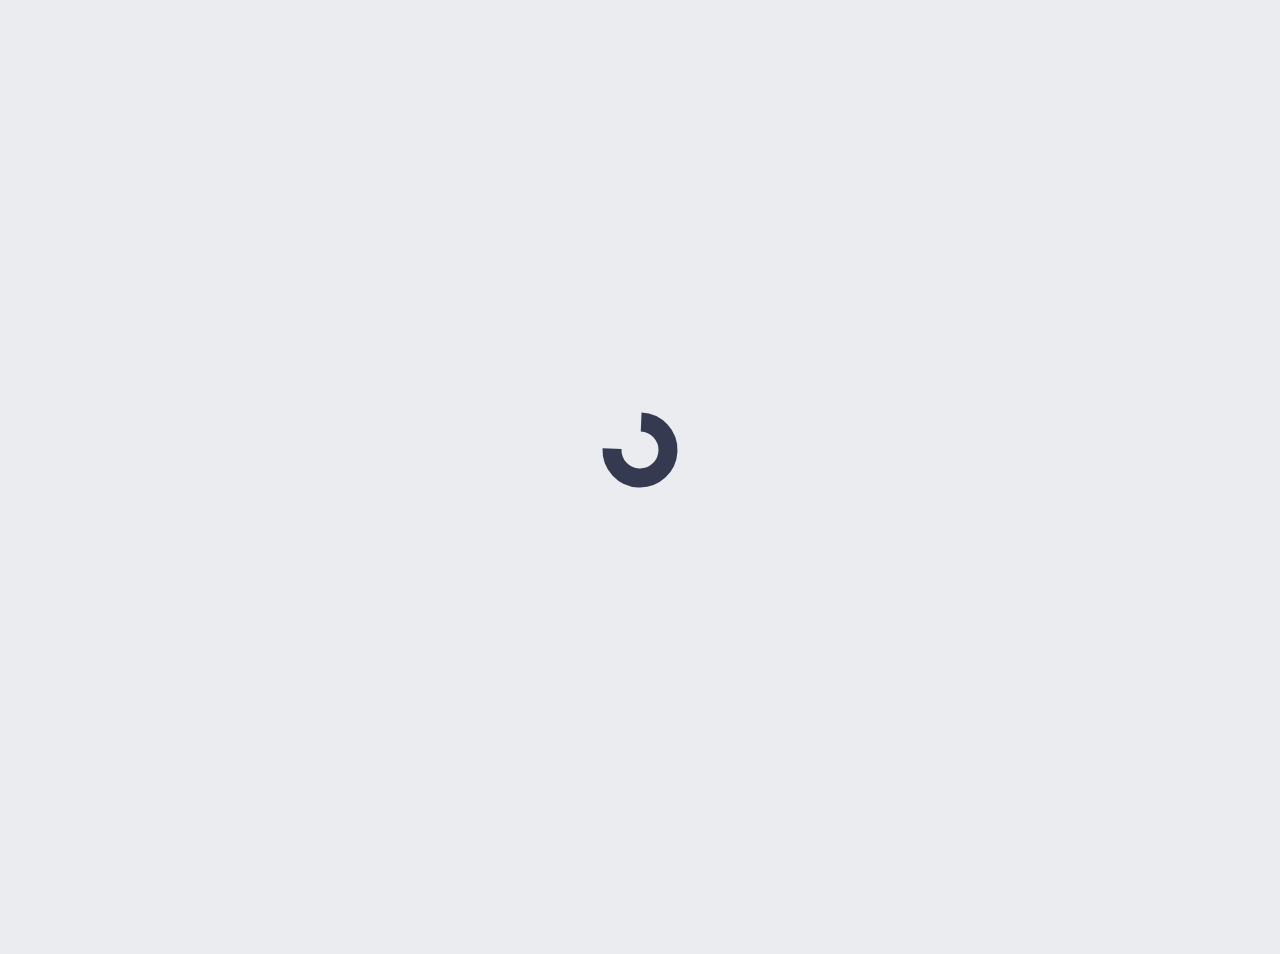
<file: index.html>
<html lang="en">
<head>
    <meta charset="UTF-8">
    <meta name="viewport" content="width=device-width, initial-scale=1.0">
    <link rel="stylesheet" href="style/main.css">
    <link rel="preconnect" href="https://fonts.gstatic.com">
    <link href="https://fonts.googleapis.com/css2?family=Open+Sans:wght@300;400;600;700;800&display=swap" rel="stylesheet">
    <script src="./js/pageSwitch.js"></script>
    <script type="module" src="./js/overview.js"></script>
    <title>Covid Tracker</title>
</head>
<body>
    <header>
        <div class="nav-container">
            <a href="#" class="title">COVID-19</a>
            <div id="burger-menu" class="burger-menu">
                <div class="burger-menu-shape"></div>
                <div class="burger-menu-shape"></div>
                <div class="burger-menu-shape"></div>
            </div>
            <div id="burger-card" class="burger-card">
                <ul>
                    <li><a class="active-view" href="#">Home</a></li>
                    <li><a href="/views/dataProvinsi.html">Province Data</a></li>
                </ul>
            </div>
            <nav>
                <ul>
                    <li><a class="active-view" href="#">Home</a></li>
                    <li><a href="/views/dataProvinsi.html">Province Data</a></li>
                </ul>
            <nav>
        </div>
    </header>
    <div class="home">
        <div class="loading" id="loading">
            <img src="./assets/loading.svg" id="loading-spin" alt="loading-spin">
        </div>
        <div class="title">
            <p class="first">INDONESIA</p>
            <p class="second">TANGGAP COVID-19</p>
            <p class="caption">Layanan Darurat - 0811 1211 2112</p>
        </div>
        <div class="stats">
            <div class="total-cases">
                <h1 id="total-cases"></h1>
                <p>Total Cases</p>
            </div>
            <ul class="substats">
                <li class="positive">
                    <h1 id="positive"></h1>
                    <p>Positive</p>
                </li>
                <li class="recovered">
                    <h1 id="recovered"></h1>
                    <p>Recovered</p>
                </li>
                <li class="death">
                    <h1 id="death"></h1>
                    <p>Deaths</p>
                </li>
            </ul>
        </div>
        <div class="footer">
            <p>"Wujudkan Indonesia Sehat, Aman, dan Produktif!"</p>
        </div>
    </div>
    <script src="./js/mobileNav.js"></script>
</body>
</html>
</file>
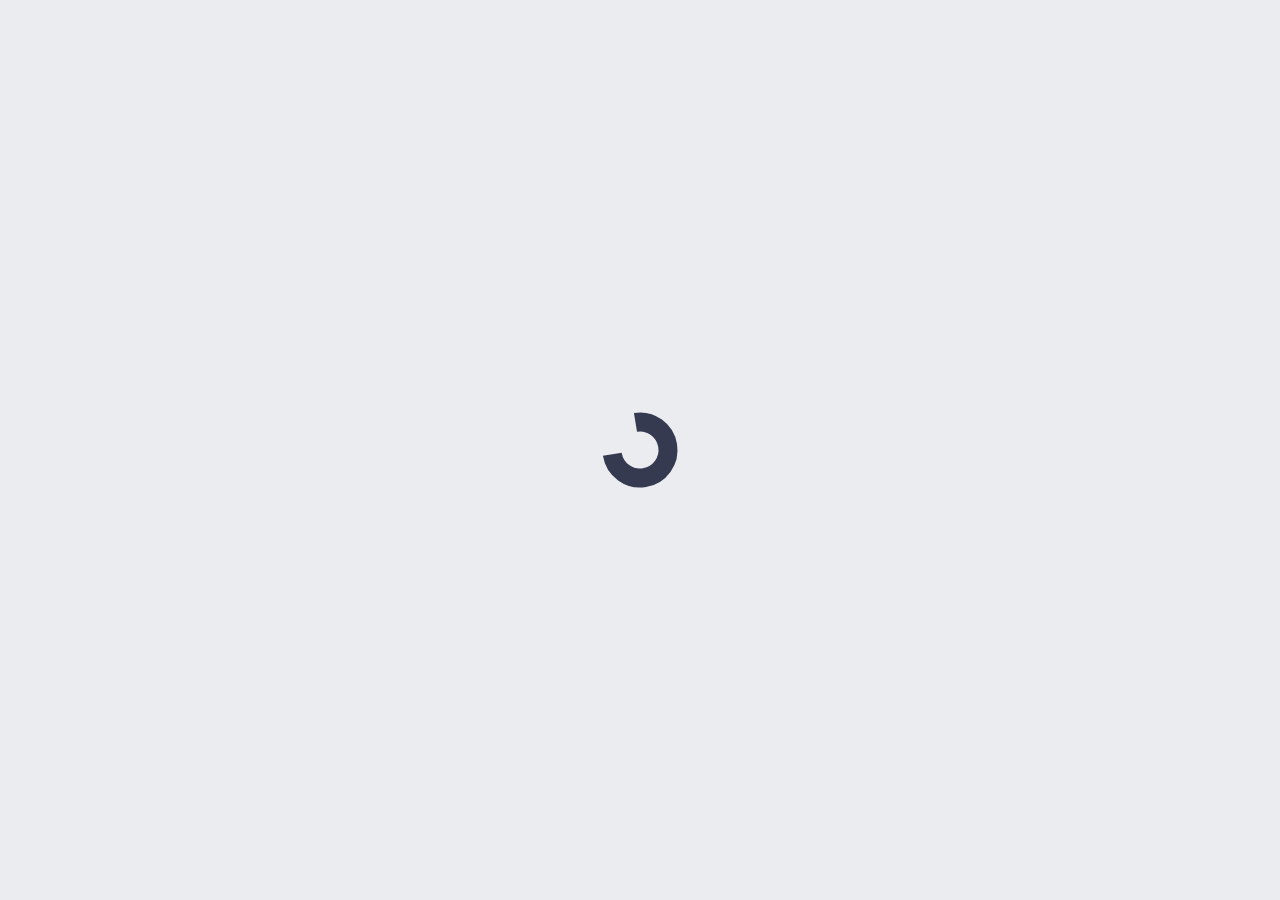
<file: views/dataProvinsi.html>
<html lang="en">
<head>
    <meta charset="UTF-8">
    <meta name="viewport" content="width=device-width, initial-scale=1.0">
    <link rel="stylesheet" href="../style/main.css">
    <link rel="preconnect" href="https://fonts.gstatic.com">
    <link href="https://fonts.googleapis.com/css2?family=Open+Sans:wght@300;400;600;700;800&display=swap" rel="stylesheet">
    <script src="../js/pageSwitch.js"></script>
    <script type="module" src="../js/dataProvinsi.js"></script>
    <title>Province Data</title>
</head>
<body>
    <header>
        <div class="nav-container">
            <a href="/index.html" class="title">COVID-19</a>
            <div id="burger-menu" class="burger-menu">
                <div class="burger-menu-shape"></div>
                <div class="burger-menu-shape"></div>
                <div class="burger-menu-shape"></div>
            </div>
            <div id="burger-card" class="burger-card">
                <ul>
                    <li><a href="/index.html">Home</a></li>
                    <li><a class="active-view" href="#">Province Data</a></li>
                </ul>
            </div>
            <nav>
                <ul>
                    <li><a href="/index.html">Home</a></li>
                    <li><a class="active-view" href="#">Province Data</a></li>
                </ul>
            <nav>
        </div>
    </header>
    <div class="loading" id="loading">
        <img src="../assets/loading.svg" id="loading-spin" alt="loading-spin">
    </div>
    <div class="container">
        <h1 id="province-search-header" class="cari-provinsi-title">Find your province.</h1>
        <input id="searchbar" type="search" placeholder="Province Name..." class="searchbar" autofocus required>
        <ul class="provincies" id="province-node"></ul>
    </div>
    <div class="footer">
        <p>"Wujudkan Indonesia Sehat, Aman, dan Produktif!"</p>
    </div>
    <script src="../js/mobileNav.js"></script>
</body>
</html>
</file>
<file: style/main.css>
:root {
    --text: rgb(53, 58, 80);
    --caption: rgb(109, 111, 123);
    --bg: #eaecf0;
}
body {
    box-sizing: border-box;
    padding: 0;
    margin: 0;
    font-family: 'Open Sans';
    background-color: var(--bg);
    color: var(--text);
    overflow: auto;
    height: 100%;
}
 /**
 * -------------------
 * LOADING OVERLAY
 * -------------------
 */
 .loading {
    position: fixed;
    align-items: center;
    justify-content: center;
    display: flex;
    z-index: 3;
    top: 0;
    bottom: 0;
    width: 100%;
    height: 100%;
    opacity: 1;
    background-color: var(--bg);
    transition: opacity .2s linear;
}
.loading img {
    width: 100;
}
.loading.loaded {
    opacity: 0;
    pointer-events: none;
}

/**
 * -------------------
 * NAVIGATION BAR
 * -------------------
 */
header {
    background-color: var(--bg);
    top: 0;
}
.nav-container {
    display: flex;
    align-items: center;
    align-content: center;
    justify-content: space-between;
    width: 80%;
    height: 150;
    margin: 0 auto;
}
.nav-container .title {
    font-size: 28;
    font-weight: 600;
    text-decoration: none;
    color: var(--text);
    float: left
}
nav {
    display: flex;
    align-content: center;
    align-items: center;
}
nav ul {
    list-style-type: none;
    display: flex;
    flex-wrap: wrap;
    margin: auto;
    align-items: center;
}
nav ul li {
    display: flex;
    justify-content: center;
    align-items: center;
    height: 50;
    text-align: center;
    margin: 0 10;
    width: 150;
    font-weight: 600;
}
nav ul li a {
    text-decoration: none;
    color: var(--text);
    transition: font-weight .4s ease;
}
nav li .active-view {
    font-weight: 900;
}
.burger-menu {
    display: none;
    flex-direction: column;
}
.burger-menu-shape {
    width: 35px;
    height: 5px;
    border-radius: 25px;
    background-color: var(--text);
    margin: 3px 0;
}
.burger-card ul {
    display: none;
}

/**
 * -------------------
 * HOME PAGE
 * -------------------
 */
/**
 * -------------------
 * Upper Section
 * -------------------
 */
.home {
    height: calc(100vh - 100px);
    display: flex;
    flex-direction: column;
    text-align: center;
    align-items: center;
    color: var(--text);
}
.home .title {
    display: flex;
    flex-direction: column;
    flex-wrap: wrap;
    font-size: 18;
    font-weight: 600;
    margin: 50 0;
}
.home .title .caption {
    font-weight: 600;
    font-size: 0.8em;
    position: relative;
    top: -10px;
    color:rgb(63, 65, 79);
    text-align: center;
    margin: 0;
}
.home .title .first,
.home .title .second {
    text-align: center;
    position: relative;
    font-size: 1.5em;
    font-weight: 800;
    margin: 0;
}
.home .title .second {
    top: -10;
}
/**
 * -------------------
 * Statistic Section
 * -------------------
 */
.home .stats {
    display: flex;
    text-align: center;
    justify-content: center;
    flex-direction: column;
}
.home .stats .substats {
    display: flex;
    -webkit-flex-wrap: wrap;
    flex-wrap: wrap;
    justify-content: center;
    margin-bottom: 150;
    padding: 0;
}
.home .stats .substats li {
    list-style-type: none;
    border-radius: 25px;
    margin: 10;
    width: 200;
    background-color: var(--bg);
    transform: none;
    font-weight: 600;
    border: 1px solid rgb(248, 248, 248);
    transition: transform .4s cubic-bezier(0.69, -0.01, 0, 1.39);
    box-shadow:  19px 19px 48px #e6e6e6,
    -19px -19px 48px #f0f0f0;
}
.home .stats .substats li:hover {
    transform: translateY(-5px);
    transition: transform .4s cubic-bezier(0.69, -0.01, 0, 1.39);
}
.home .stats .total-cases {
    font-size: 3em;
    border: 1px solid rgb(248, 248, 248);
    margin: 20;
    transition: transform .4s cubic-bezier(0.69, -0.01, 0, 1.39);
    box-shadow:  19px 19px 48px #e6e6e6,
    -19px -19px 48px #f0f0f0;
    border-radius: 50px;
}
.home .total-cases:hover {
    transform: translateY(-5px);
    transition: transform .4s cubic-bezier(0.69, -0.01, 0, 1.39);
}
.home .stats .total-cases h1 {
    margin-bottom: 0;
}
.home .stats .total-cases p {
    margin-top: 0;
}
.home .stats .total-cases h1,
.home .stats .total-cases p {
    text-align: center;
    font-weight: 700;
}
.home .stats .substats li h1 {
    margin-bottom: 0;
}
.home .stats .substats li p {
    margin-top: 0;
}
/**
 * --------------------------------------
 * DATA PROVINSI
 * --------------------------------------
 */
 /**
 * -------------------
 * SEARCH BAR
 * -------------------
 */
.container {
    display: flex;
    justify-content: center;
    flex-direction: column;
    align-items: center;
}
.cari-provinsi-title {
    margin: 50 auto;
    max-width: 80%;
    text-align: center;
    color: var(--text);
    font-size: 4em;
}
::placeholder {
    color: var(--caption);
    font-weight: 700;
    opacity: 0.5;
}
.searchbar {
    position: relative;
    display: flex;
    height: 40;
    padding: 0 30;
    width: 300;
    border: none;
    background: var(--bg);
    box-shadow:  20px 20px 30px #e8e7e7,
    -20px -20px 30px #f3f3f3;
    border-radius: 100px;
    font-weight: 700;
    font-family: 'Open Sans';
    color: var(--caption);
}
.searchbar::-webkit-search-cancel-button{
    -webkit-appearance: none;
}
.searchbar:focus {
    border: 1px solid rgb(213, 213, 213);
    outline: none;
}
 /**
 * -------------------
 * PROVINCIES DATA
 * -------------------
 */
.provincies {
    display: flex;
    flex-wrap: wrap;
    justify-content: center;
    max-width: 1200;
    padding: 75;
}
.provincies .card {
    display: flex;
    width: 300;
    height: 200;
    border-radius: 25px;
    border: 1px solid rgb(248, 248, 248);
    flex-direction: column;
    background-color: var(--bg);
    box-shadow:  5px 5px 13px #e9e9e9,
    -5px -5px 13px #eeeeee;
    margin: 15;
    justify-content: center;
    transform: none;
    transition: transform .4s cubic-bezier(0.69, -0.01, 0, 1.39);
}
.provincies .card:hover {
    transform: translateY(-5px);
    transition: transform .4s cubic-bezier(0.69, -0.01, 0, 1.39);
}
.provincies li {
    padding-left: 30;
    text-align: left;
    list-style-type: none;
}
.provincies li h1 {
    margin-top: 0;
    max-width: 280;
    font-weight: 900;
    font-size: 1.5em;
}
.provincies li p {
    margin: 0;
    font-size: 1em;
}
.provincies li span {
    font-weight: 700;
}
/**
 * -------------------
 * FOOTER
 * -------------------
 */
.footer {
    display: flex;
    flex-direction: column;
    align-items: center;
    justify-content: center;
    padding-bottom: 100px;
}
.footer p {
    margin: 0;
    text-align: center;
    max-width: 70%;
    color:rgb(194, 195, 199);
    font-style: italic;
    font-weight: 700;
}

/**
 * -------------------
 * MOBILE BREAKPOINT
 * -------------------
 */
@media only screen and (max-width: 800px) {
    .provincies {
        max-width: 1200;
        width: 90vw;
        padding: 0;
    }
    .searchbar {
        max-width: 300;
        width: 90vw;
    }
    .nav-container .title {
        font-size: 20;
    }
    .home .stats .total-cases {
        font-size: 2em;
    }
    nav ul {
        display: none;
    }
    .burger-menu {
        visibility: visible;
        display: flex;
        z-index: 2;
        margin-left: auto;
    }
    .burger-menu:hover {
        cursor: pointer;
    }
    .burger-card {
        display: flex;
        justify-content: center;
        flex-direction: column;
        text-align: center;
        align-items: center;
        position: absolute;
        border-radius: 40px;
        background-color: var(--bg);
        height: 90vh;
        width: 100%;
        z-index: 1;
        top: 0;
        left: 0;
        border: 1px solid white;
        transform: translateY(-120%);
        transition: transform .8s cubic-bezier(0.74,-0.23, 0.25, 1.13);
    }
    .burger-card.show {
        transform: translateY(-10%);
        transition: transform .4s cubic-bezier(0.74,-0.23, 0.25, 1.13);
    }
    .burger-card ul {
        padding: 0;
        display: block;
    }
    .burger-card li {
        list-style-type: none;
        margin: 25 auto;
    }
    .burger-card li a {
        text-decoration: none;
        font-size: 2em;
        color: var(--text);
    }
    .burger-card li .active-view {
        font-weight: 900;
    }
    .cari-provinsi-title {
        font-size: 3em;
    }
}
@media only screen and (max-width: 300px) {
    .cari-provinsi-title {
        font-size: 2em;
    }
}
@media only screen and (max-width: 190px) {
    .provincies li {
        padding: 0;
    }
    .provincies li h1 {
        font-size: 1em;
    }
    .cari-provinsi-title {
        font-size: 1.5em;
    }
}
</file>
